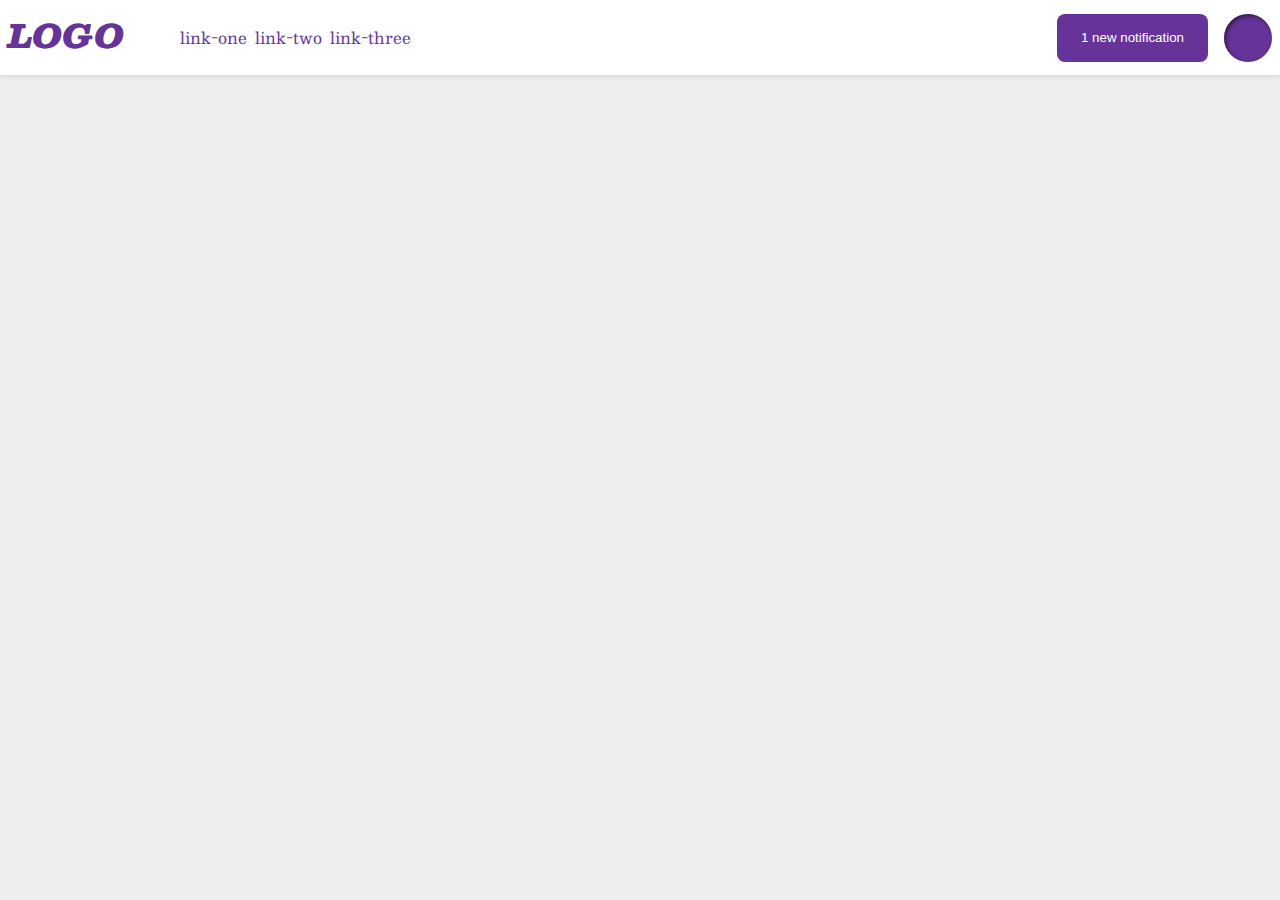
<file: foundations/flex/03-flex-header-2/index.html>
<!DOCTYPE html>
<html lang="en">
  <head>
    <meta charset="UTF-8">
    <meta http-equiv="X-UA-Compatible" content="IE=edge">
    <meta name="viewport" content="width=device-width, initial-scale=1.0">
    <title>Flex Header 2</title>
    <link rel="stylesheet" href="style.css">
  </head>
  <body>
    <div class="header">
      <div class="items-left">
        <div class="logo">
          LOGO
        </div>
        <ul class="links">
          <li><a href="https://google.com">link-one</a></li>
          <li><a href="https://google.com">link-two</a></li>
          <li><a href="https://google.com">link-three</a></li>
        </ul>
      </div>
      <div class="items-right">
        <button class="notifications">
          1 new notification
        </button>
        <div class="profile-image"></div>
      </div>
    </div>
  </body>
</html>
</file>
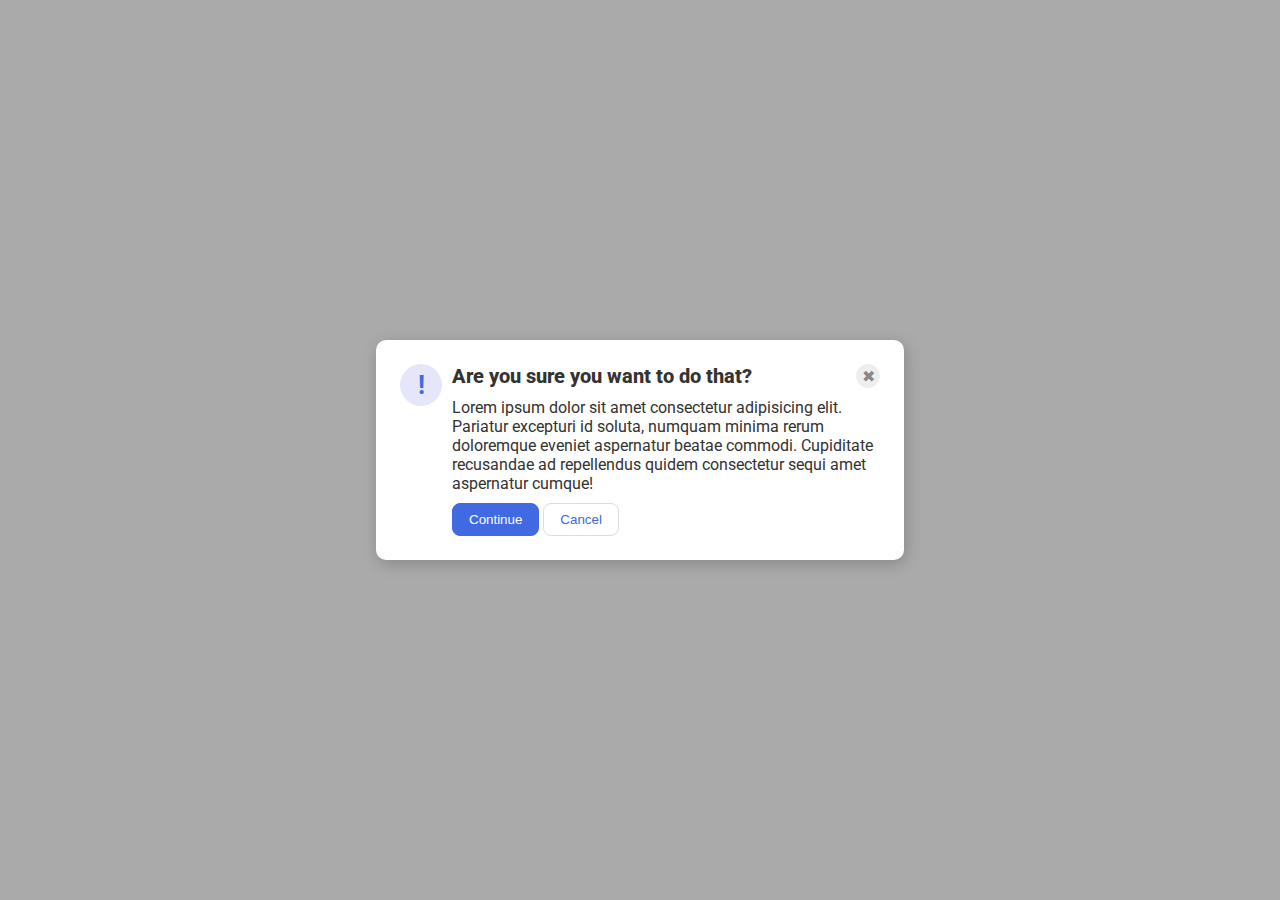
<file: foundations/flex/05-flex-modal/index.html>
<!DOCTYPE html>
<html lang="en">
  <head>
    <meta charset="UTF-8">
    <meta http-equiv="X-UA-Compatible" content="IE=edge">
    <meta name="viewport" content="width=device-width, initial-scale=1.0">
    <link rel="stylesheet" href="style.css">
    <title>Modal</title>
  </head>
  <body>
    <div class="modal">
      <div class="icon">!</div>
      <div class="text-container">
        <div class="text-container-I">
          <div class="header">Are you sure you want to do that?</div>
          <button class="close-button">✖</button>
        </div>
        <div class="text-container-II">
          <div class="text">Lorem ipsum dolor sit amet consectetur adipisicing elit. Pariatur excepturi id soluta, numquam minima rerum doloremque eveniet aspernatur beatae commodi. Cupiditate recusandae ad repellendus quidem consectetur sequi amet aspernatur cumque!</div>
        </div>
        <div class="text-container-III">
          <button class="continue">Continue</button>
          <button class="cancel">Cancel</button>
        </div>
      </div>
    </div>
  </body>
</html>
</file>
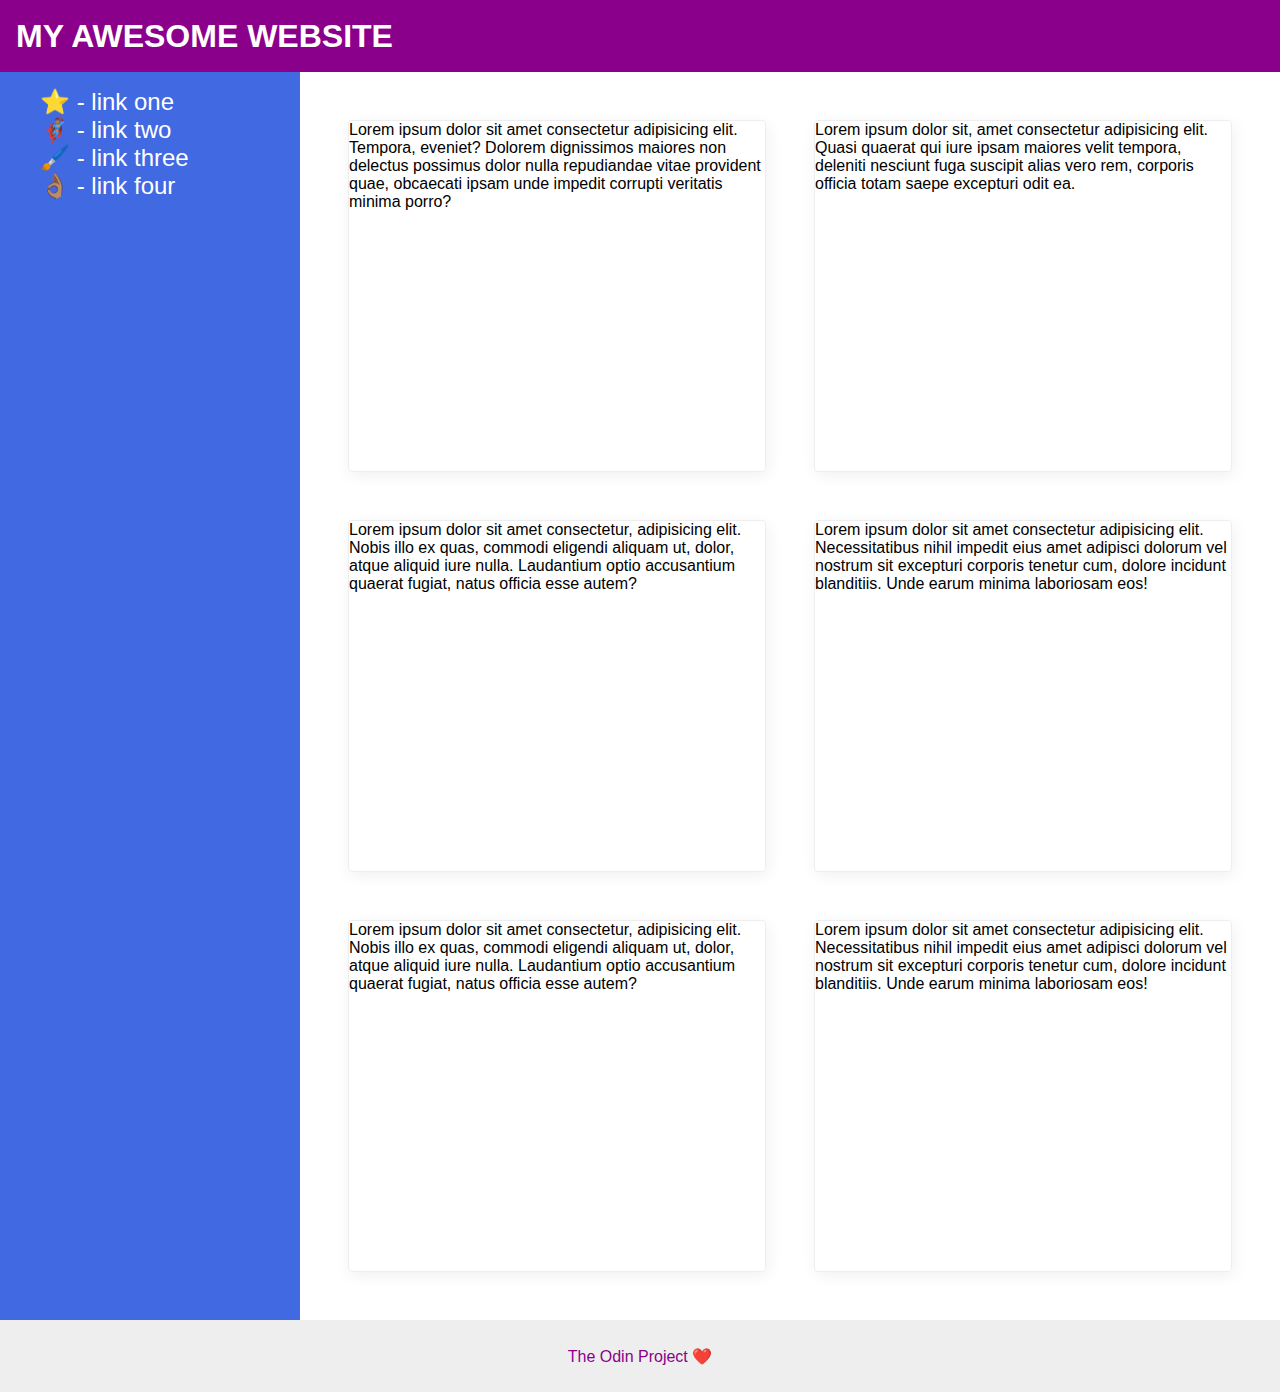
<file: foundations/flex/07-flex-layout-2/index.html>
<!DOCTYPE html>
<html lang="en">
  <head>
    <meta charset="UTF-8">
    <meta http-equiv="X-UA-Compatible" content="IE=edge">
    <meta name="viewport" content="width=device-width, initial-scale=1.0">
    <title>The Holy Grail</title>
    <link rel="stylesheet" href="style.css">
  </head>
  <body>
    <div class="header">
      MY AWESOME WEBSITE
    </div>
    <div class="middle-content"> 
      <div class="sidebar">
        <ul>
          <li><a href="#">⭐ - link one</a></li>
          <li><a href="#">🦸🏽‍♂️ - link two</a></li>
          <li><a href="#">🖌️ - link three</a></li>
          <li><a href="#">👌🏽 - link four</a></li>
        </ul>
      </div>
      <div class="content">
        <div class="card">Lorem ipsum dolor sit amet consectetur adipisicing elit. Tempora, eveniet? Dolorem dignissimos maiores non delectus possimus dolor nulla repudiandae vitae provident quae, obcaecati ipsam unde impedit corrupti veritatis minima porro?</div>
        <div class="card">Lorem ipsum dolor sit, amet consectetur adipisicing elit. Quasi quaerat qui iure ipsam maiores velit tempora, deleniti nesciunt fuga suscipit alias vero rem, corporis officia totam saepe excepturi odit ea.</div>
        <div class="card">Lorem ipsum dolor sit amet consectetur, adipisicing elit. Nobis illo ex quas, commodi eligendi aliquam ut, dolor, atque aliquid iure nulla. Laudantium optio accusantium quaerat fugiat, natus officia esse autem?</div>
        <div class="card">Lorem ipsum dolor sit amet consectetur adipisicing elit. Necessitatibus nihil impedit eius amet adipisci dolorum vel nostrum sit excepturi corporis tenetur cum, dolore incidunt blanditiis. Unde earum minima laboriosam eos!</div>
        <div class="card">Lorem ipsum dolor sit amet consectetur, adipisicing elit. Nobis illo ex quas, commodi eligendi aliquam ut, dolor, atque aliquid iure nulla. Laudantium optio accusantium quaerat fugiat, natus officia esse autem?</div>
        <div class="card">Lorem ipsum dolor sit amet consectetur adipisicing elit. Necessitatibus nihil impedit eius amet adipisci dolorum vel nostrum sit excepturi corporis tenetur cum, dolore incidunt blanditiis. Unde earum minima laboriosam eos!</div>
      </div>
    </div>
    <div class="footer">
      The Odin Project ❤️
    </div>
  </body>
</html>
</file>
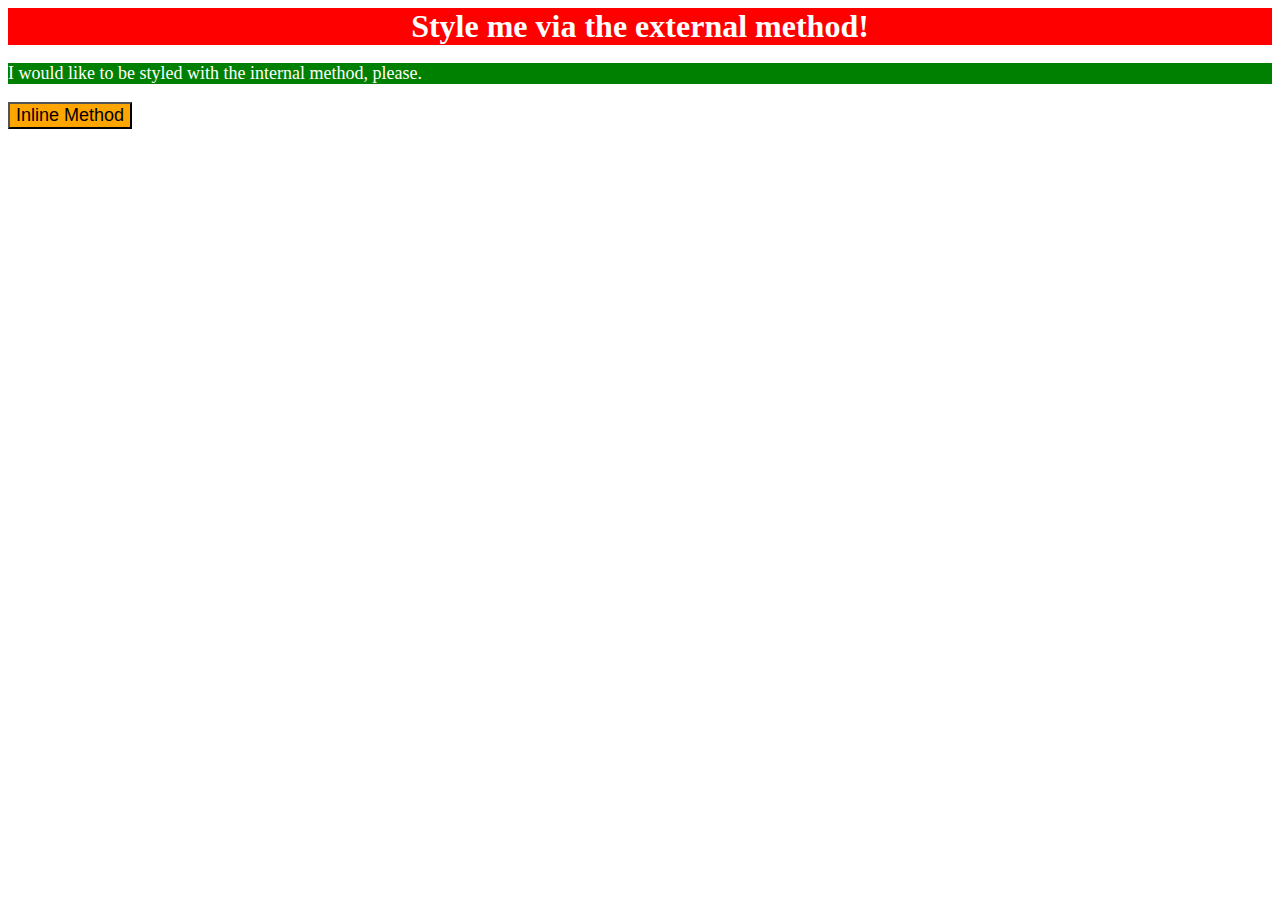
<file: foundations/intro-to-css/01-css-methods/index.html>
<!DOCTYPE html>
<html lang="en">
  <head>
    <meta charset="UTF-8">
    <meta http-equiv="X-UA-Compatible" content="IE=edge">
    <meta name="viewport" content="width=device-width, initial-scale=1.0">
    <title>Methods for Adding CSS</title>
    <style>
      p {
        background-color: green;
        color: white;
        font-size: 18px;
      }
    </style>
    <link rel="stylesheet" href="./styles.css">
  </head>
  <body>
    <div>Style me via the external method!</div>
    <p>I would like to be styled with the internal method, please.</p>
    <button style="background-color: orange; font-size: 18px;">Inline Method</button>
  </body>
</html>
</file>
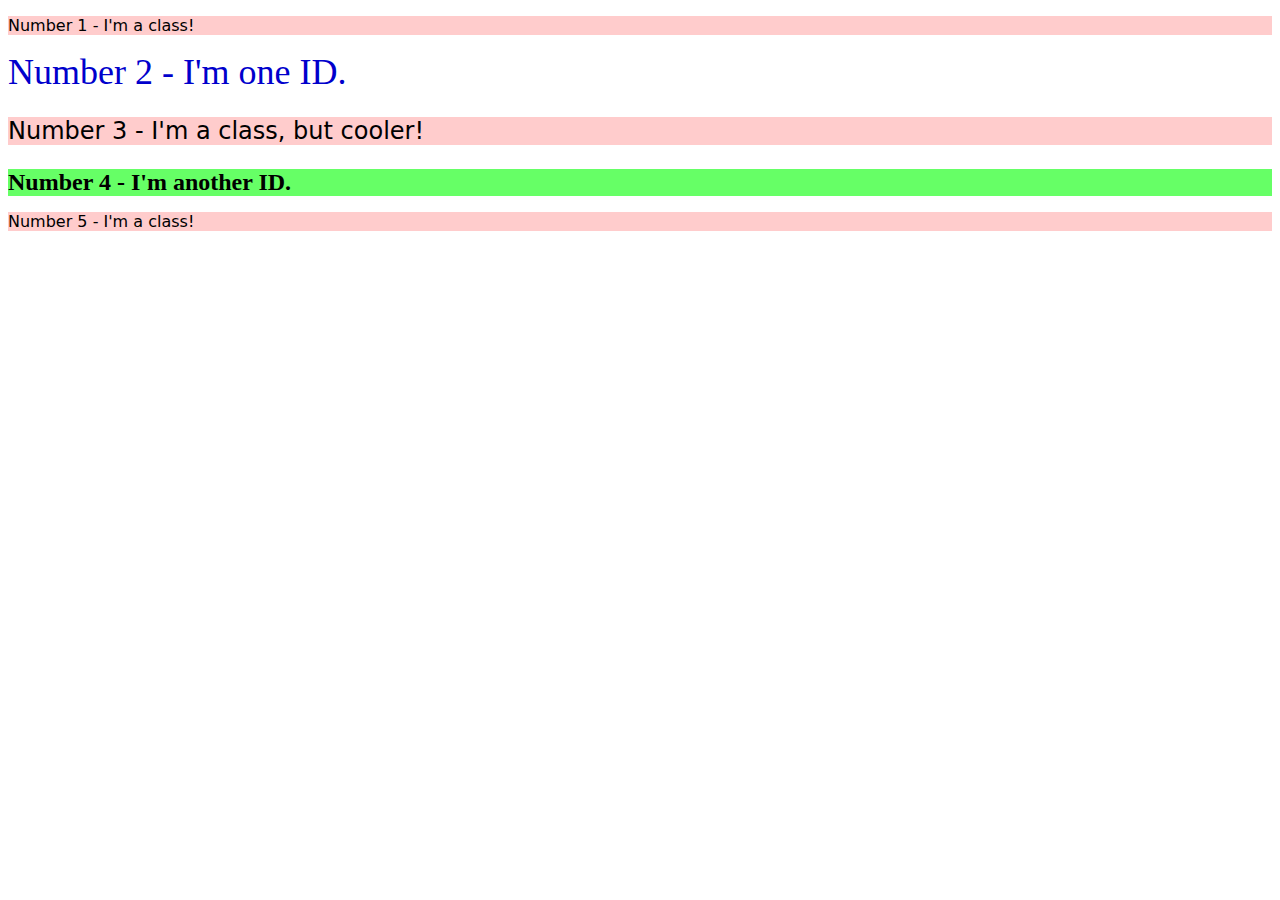
<file: foundations/intro-to-css/02-class-id-selectors/index.html>
<!DOCTYPE html>
<html lang="en">
  <head>
    <meta charset="UTF-8">
    <meta http-equiv="X-UA-Compatible" content="IE=edge">
    <meta name="viewport" content="width=device-width, initial-scale=1.0">
    <title>Class and ID Selectors</title>
    <link rel="stylesheet" href="style.css">
  </head>
  <body>
    <p class="odd">Number 1 - I'm a class!</p>
    <div id="number2">Number 2 - I'm one ID.</div>
    <p class="odd plus">Number 3 - I'm a class, but cooler!</p>
    <div id="number4">Number 4 - I'm another ID.</div>
    <p class="odd">Number 5 - I'm a class!</p>
  </body>
</html>
</file>
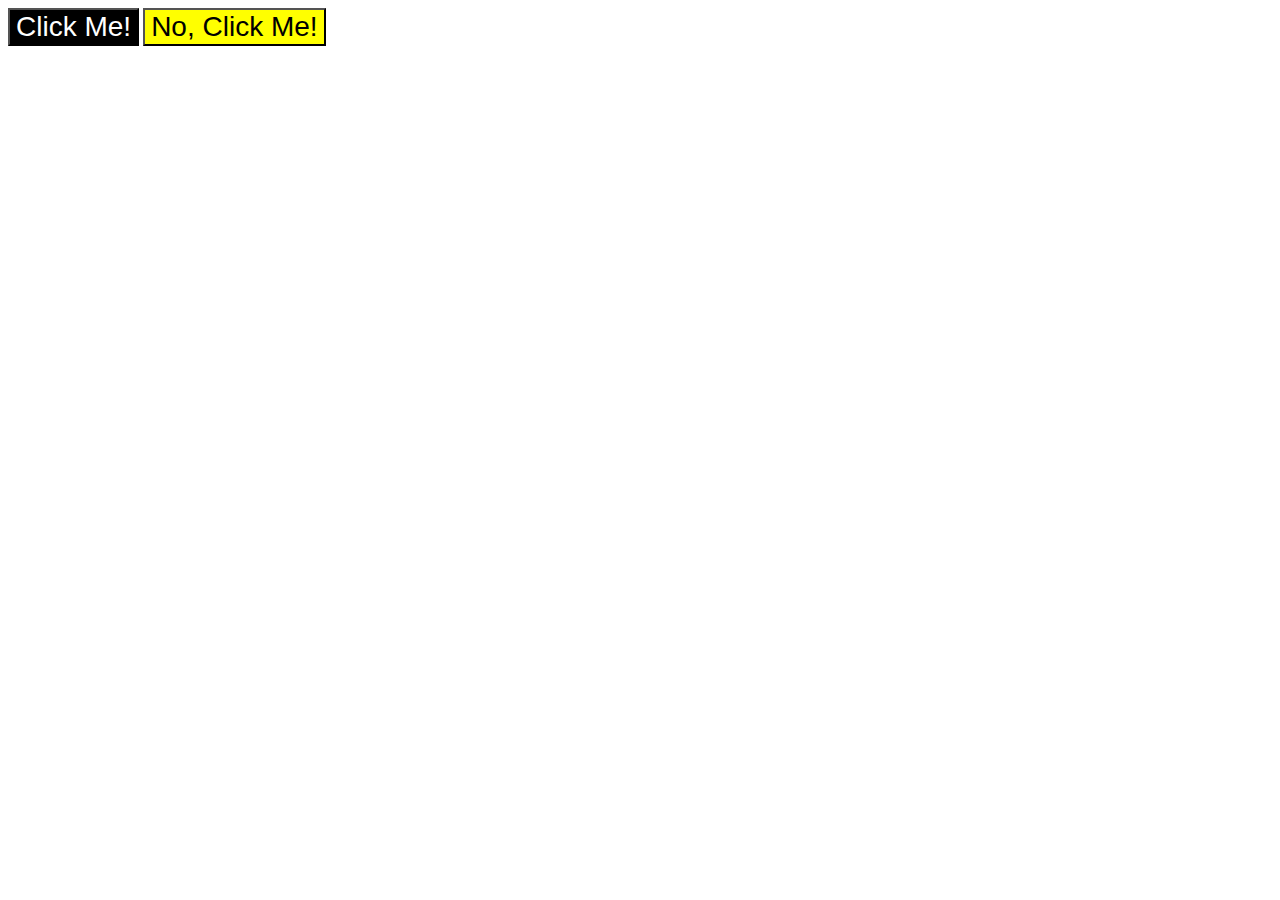
<file: foundations/intro-to-css/03-grouping-selectors/index.html>
<!DOCTYPE html>
<html lang="en">
  <head>
    <meta charset="UTF-8">
    <meta http-equiv="X-UA-Compatible" content="IE=edge">
    <meta name="viewport" content="width=device-width, initial-scale=1.0">
    <title>Grouping Selectors</title>
    <link rel="stylesheet" href="style.css">
  </head>
  <body>
    <button class="common bgblack">Click Me!</button>
    <button class="common bgyellow">No, Click Me!</button>
  </body>
</html>
</file>
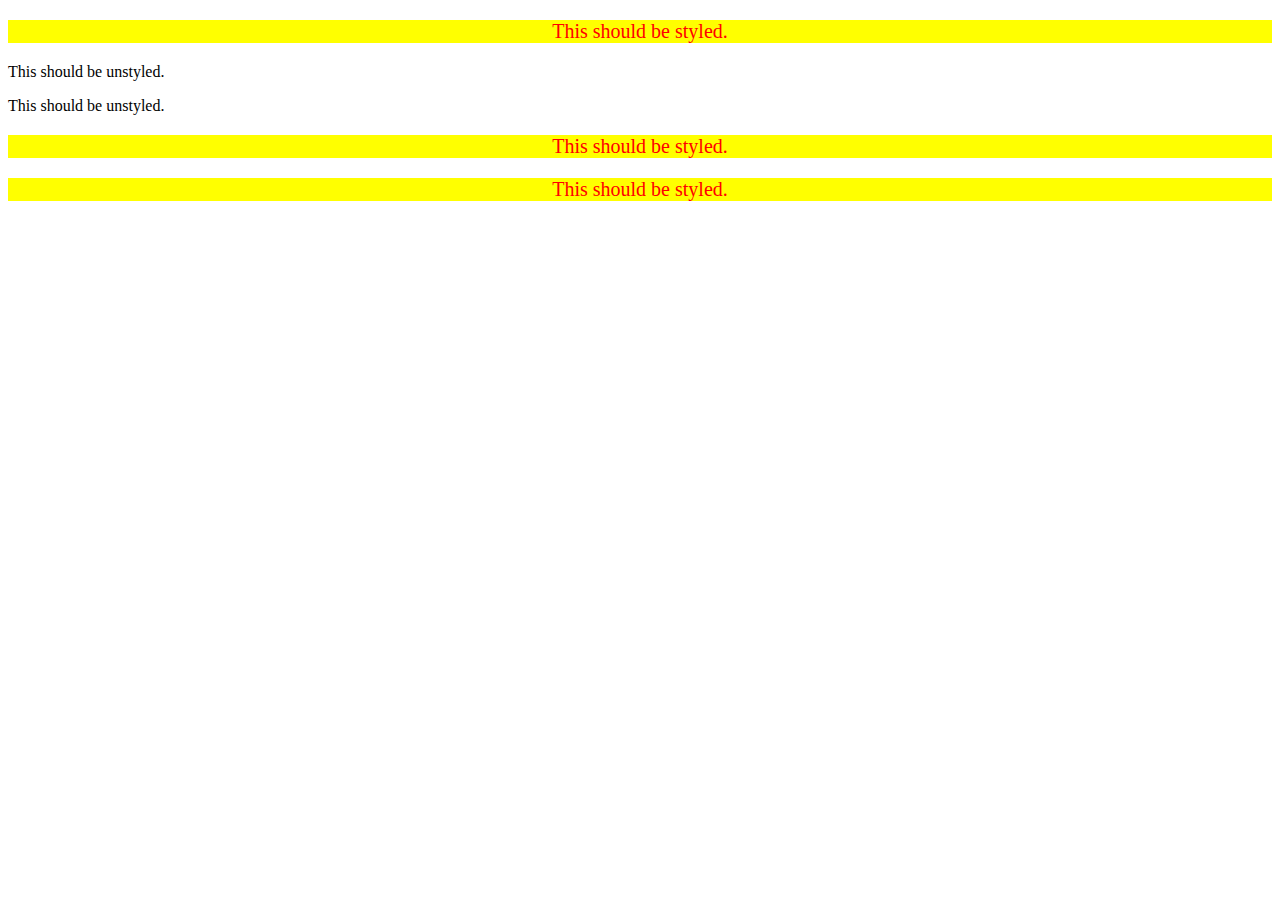
<file: foundations/intro-to-css/05-descendant-combinator/index.html>
<!DOCTYPE html>
<html lang="en">
  <head>
    <meta charset="UTF-8">
    <meta http-equiv="X-UA-Compatible" content="IE=edge">
    <meta name="viewport" content="width=device-width, initial-scale=1.0">
    <title>Descendant Combinator</title>
    <link rel="stylesheet" href="style.css">
  </head>
  <body>
    <div class="container">
      <p class="text">This should be styled.</p>
    </div>
    <p class="text">This should be unstyled.</p>
    <p class="text">This should be unstyled.</p>
    <div class="container">
      <p class="text">This should be styled.</p>
      <p class="text">This should be styled.</p>
    </div>
  </body>
</html>
</file>
<file: foundations/flex/03-flex-header-2/style.css>
/* this is some magical font-importing.  
you'll learn about it later. */
@import url('https://fonts.googleapis.com/css2?family=Besley:ital,wght@0,400;1,900&display=swap');

body {
  margin: 0;
  background: #eee;
  font-family: Besley, serif;
}

.header {
  background: white;
  border-bottom: 1px solid #ddd;
  box-shadow: 0 0 8px rgba(0,0,0,.1);
  display: flex;
  justify-content: space-between;
  align-items: center;
  margin: 0;
  padding: 8px;
}

.items-left,
.items-right {
  display: flex;
  gap: 16px;
}

.profile-image {
  background: rebeccapurple;
  box-shadow: inset 2px 2px 4px rgba(0,0,0,.5);
  border-radius: 50%;
  width: 48px;
  height: 48px;
}

.logo {
  color: rebeccapurple;
  font-size: 32px;
  font-weight: 900;
  font-style: italic;
}

button {
  border: none;
  border-radius: 8px;
  background: rebeccapurple;
  color: white;
  padding: 8px 24px;
}

a {
  /* this removes the line under our links */
  text-decoration: none;
  color: rebeccapurple;
}

ul {
  list-style-type: none;
  display: flex;
  gap: 8px;
}
</file>
<file: foundations/flex/05-flex-modal/style.css>
@import url('https://fonts.googleapis.com/css2?family=Roboto:wght@400;700&display=swap');

html, body {
  height: 100%;
}

body {
  font-family: Roboto, sans-serif;
  margin: 0;
  background: #aaa;
  color: #333;
  /* I'll give you this one for free lol */
  display: flex;
  align-items: center;
  justify-content: center;
}

.modal {
  background: white;
  width: 480px;
  border-radius: 10px;
  box-shadow: 2px 4px 16px rgba(0,0,0,.2);
  display: flex;
  padding: 24px;
  gap: 10px;
}

.icon {
  color: royalblue;
  font-size: 26px;
  font-weight: 700;
  background: lavender;
  width: 42px;
  height: 42px;
  border-radius: 50%;
  flex-shrink: 0;
  display: flex;
  align-items: center;
  justify-content: center;
}

.close-button {
  background: #eee;
  border-radius: 50%;
  color: #888;
  font-weight: 400;
  font-size: 16px;
  height: 24px;
  width: 24px;
  border: 1px solid #eee;
  padding: 0;
}

button {
  cursor: pointer;
  padding: 8px 16px;
  border-radius: 8px;
}

button.continue {
  background: royalblue;
  border: 1px solid royalblue;
  color: white;
}

button.cancel {
  background: white;
  border: 1px solid #ddd;
  color: royalblue;
}

.text-container {
  display: flex;
  flex-direction: column;
  gap: 10px;
}

.text-container-I {
  display: flex;
  justify-content: space-between;
}

.text-container-I div {
  font-weight: 800;
  font-size: 20px;
}
</file>
<file: foundations/flex/07-flex-layout-2/style.css>
body {
  font-family: -apple-system, BlinkMacSystemFont, 'Segoe UI', Roboto, Oxygen, Ubuntu, Cantarell, 'Open Sans', 'Helvetica Neue', sans-serif;
  margin: 0;
  min-height: 100vh;
  display: flex;
  flex-direction: column;
  justify-content: space-between;
}

.header {
  height: 72px;
  background: darkmagenta;
  color: white;
  font-size: 32px;
  font-weight: 900;
  padding-left: 16px;
  display: flex;
  align-items: center;
}

.footer {
  height: 72px;
  background: #eee;
  color: darkmagenta;
  display: flex;
  justify-content: center;
  align-items: center;
}

.sidebar {
  width: 300px;
  min-width: 300px;
  flex-shrink: 0;
  background: royalblue;
  box-sizing: border-box;
}

.card {
  border: 1px solid #eee;
  box-shadow: 2px 4px 16px rgba(0,0,0,.06);
  border-radius: 4px;
  display: flex;
  flex: 1 1 30%;
  min-width: 300px;
  min-height: 350px;
}

.middle-content {
  display: flex;
  flex-direction: row;
  align-items: stretch;
}

.content {
  display: flex;
  flex-flow: row wrap;
  padding: 48px;
  gap: 48px;
}

ul {
  list-style: none
}

a {
  text-decoration: white;
  color: white;
  font-size: 24px;
}
</file>
<file: foundations/intro-to-css/01-css-methods/styles.css>
div {
  background-color: red;
  color: white;
  font-size: 32px;
  text-align: center;
  font-weight: bold;
}
</file>
<file: foundations/intro-to-css/02-class-id-selectors/style.css>
.odd {
  background-color:#FFCCCC;
  font-family: Verdana, "DejaVu Sans", sans-serif;
}

#number2 {
  color: #0000CC;
  font-size: 36px;
}

#number4 {
  background-color: #6F6;
  font-size: 24px;
  font-weight: bold;
}

.odd.plus {
  font-size: 24px;
}
</file>
<file: foundations/intro-to-css/03-grouping-selectors/style.css>
.common {
  font-size: 28px;
  font-family: Helvetica, "Times New Roman", sans-serif;
}

.common.bgblack {
  background-color: #000;
  color: #FFF;
}

.common.bgyellow {
  background-color: rgb(255,255,0);
}
</file>
<file: foundations/intro-to-css/05-descendant-combinator/style.css>
div p {
  background-color: yellow;
  color: red;
  font-size: 20px;
  text-align: center;
}
</file>
